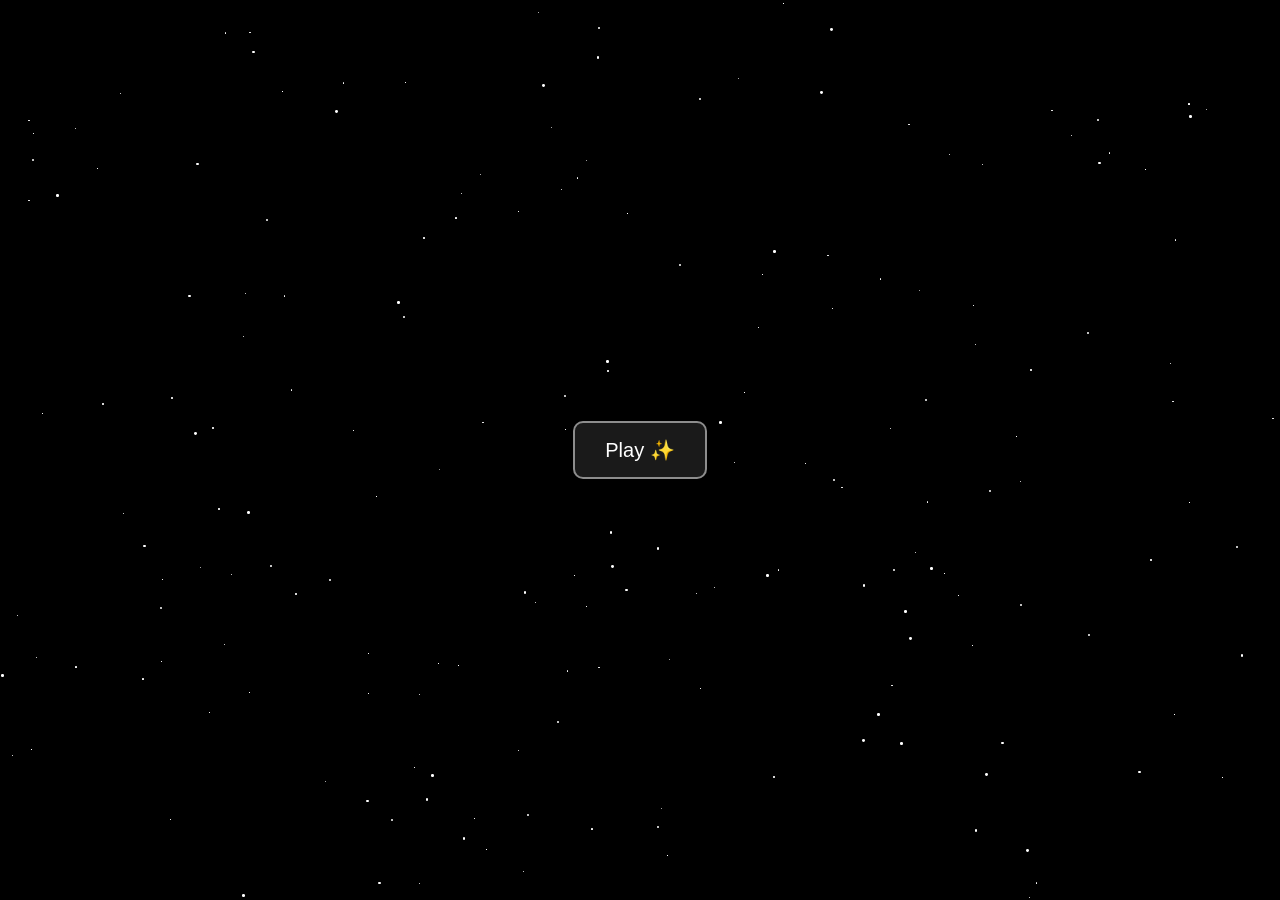
<file: index.html>
<!DOCTYPE html>
<html lang="en">

  <head>
    <meta charset="UTF-8">
    <title>Happy Birthday Mafe </title>
    <meta name="viewport" content="width=device-width, initial-scale=1.0">
    <title>For Shalini ✨</title><link rel='stylesheet' href='https://fonts.googleapis.com/css2?family=Dancing+Script:wght@700&amp;family=Poppins:wght@300;400;600&amp;display=swap'><link rel="stylesheet" href="./style.css">

  </head>
<body id="body"> 
<div class="start"></div>
  <button class="start-btn" id="startBtn">Play ✨</button>
  <div id="wishesContainer" class="hidden">
    <div id="wishes" class="wishes"></div>
    <div id="choices" class="hidden">
      <button class="choice-btn" onclick="makeChoice('sister')">Mensaje cumpleaños</button>
      <button class="choice-btn" onclick="makeChoice('bestfriend')">Motivacion</button>
    </div>
  </div>

  <audio id="bgMusic" src="Feliz Cumpleaños, Mafe.mp3" loop></audio> 
  
  <audio id="sisterMusic" src="cumpleaños feliz.mp3" loop></audio>

  <script src="./script.js"></script>
</body>
</html>
</file>
<file: style.css>
:root {
  --primary-color: #ff00ff;
  --secondary-color: #00ffff;
  --text-color: #fff;
}

body {
  margin: 0;
  padding: 0;
  background-color: #000;
  color: var(--text-color);
  font-family: "Poppins", sans-serif;
  min-height: 100vh;
  display: flex;
  flex-direction: column;
  align-items: center;
  justify-content: center;
  overflow: hidden;
  position: relative;
  transition: background-color 2s ease;
}

body.sad-theme {
  background-color: #1a1a2e;
}

.sad-theme .wishes {
  color: #a5a5a5;
}

.sad-theme .star {
  animation: slowTwinkle 4s infinite;
}

@keyframes slowTwinkle {
  0%,
  100% {
    opacity: 0.1;
  }

  50% {
    opacity: 0.3;
  }
}

.stars {
  position: fixed;
  top: 0;
  left: 0;
  width: 100%;
  height: 100%;
  pointer-events: none;
  z-index: 0;
}

.star {
  position: absolute;
  background: #fff;
  border-radius: 50%;
  animation: twinkle var(--duration) infinite;
}

@keyframes twinkle {
  0%,
  100% {
    opacity: 0.2;
  }

  50% {
    opacity: 1;
  }
}

.start-btn,
.choice-btn {
  padding: 15px 30px;
  font-size: 20px;
  background: rgba(255, 255, 255, 0.1);
  backdrop-filter: blur(10px);
  border: 2px solid rgba(255, 255, 255, 0.5);
  border-radius: 10px;
  color: white;
  cursor: pointer;
  transition: all 0.3s ease;
  z-index: 2;
}

.start-btn {
  animation: glow 2s infinite;
}

.choice-btn {
  margin: 10px;
  font-size: 18px;
  opacity: 0;
}

.start-btn:hover,
.choice-btn:hover {
  background: rgba(255, 255, 255, 0.2);
  border-color: rgba(255, 255, 255, 0.8);
  box-shadow: 0 0 20px rgba(255, 255, 255, 0.3);
  transform: translateY(-2px);
}

@keyframes glow {
  0% {
    box-shadow: 0 0 20px rgba(255, 0, 255, 0.5);
  }

  50% {
    box-shadow: 0 0 40px rgba(255, 0, 255, 0.8);
  }

  100% {
    box-shadow: 0 0 20px rgba(255, 0, 255, 0.5);
  }
}

.hidden {
  display: none;
}

.wishes {
  text-align: center;
  font-size: 24px;
  margin: 20px;
  opacity: 0;
  /* CAMBIO A FUENTE NORMAL: Verdana */
  font-family: "Verdana", sans-serif;
  text-shadow: 0 0 10px rgba(255, 255, 255, 0.3);
}

.emoji {
  position: absolute;
  font-size: 30px;
  pointer-events: none;
  z-index: 1;
}

.neon-text {
  text-shadow: 0 0 10px var(--primary-color), 0 0 20px var(--primary-color),
    0 0 30px var(--primary-color);
}

.message-container {
  max-width: 90%;
  width: 800px;
  text-align: center;
  padding: 30px;
  position: relative;
  z-index: 1;
}

@keyframes floatUp {
  0% {
    transform: translateY(0) translateX(0);
    opacity: 0;
  }

  10% {
    opacity: 1;
  }

  90% {
    opacity: 1;
  }

  100% {
    transform: translateY(-100vh) translateX(var(--random-x));
    opacity: 0;
  }
}

.mute-btn {
  position: fixed;
  bottom: 20px;
  right: 20px;
  width: 50px;
  height: 50px;
  border-radius: 50%;
  background: rgba(255, 255, 255, 0.1);
  backdrop-filter: blur(10px);
  border: 2px solid rgba(255, 255, 255, 0.5);
  color: white;
  font-size: 24px;
  cursor: pointer;
  z-index: 1000;
  display: flex;
  align-items: center;
  justify-content: center;
  transition: all 0.3s ease;
}

.mute-btn:hover {
  background: rgba(255, 255, 255, 0.2);
  transform: scale(1.1);
}
</file>
